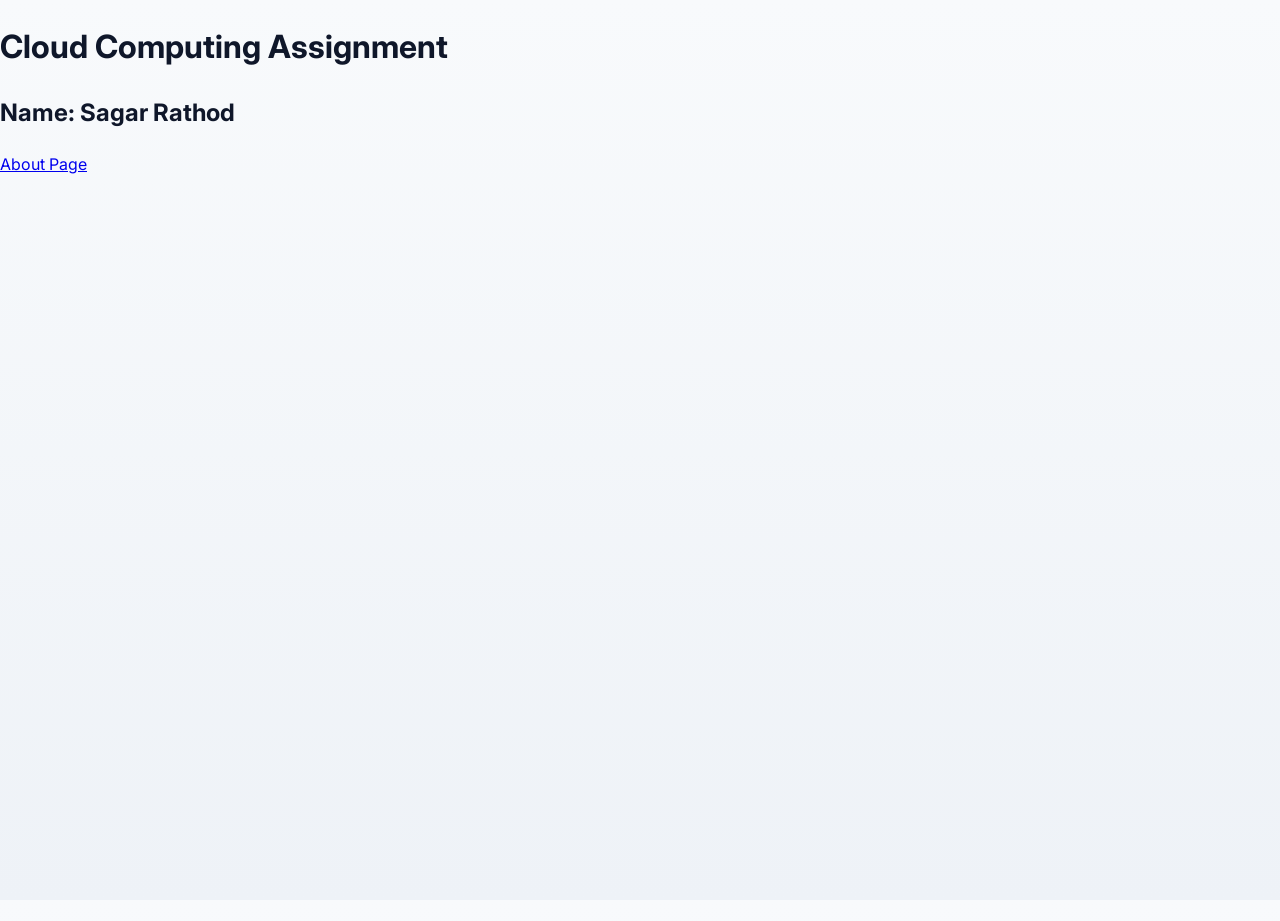
<file: index.html>
<!DOCTYPE html>
<html>
<head>
    <title>Cloud Computing Assignment</title>
    <link rel="stylesheet" href="style.css">
</head>
<body>

<h1>Cloud Computing Assignment</h1>

<h2>Name: Sagar Rathod</h2>

<a href="about.html">About Page</a>

</body>
</html>
</file>
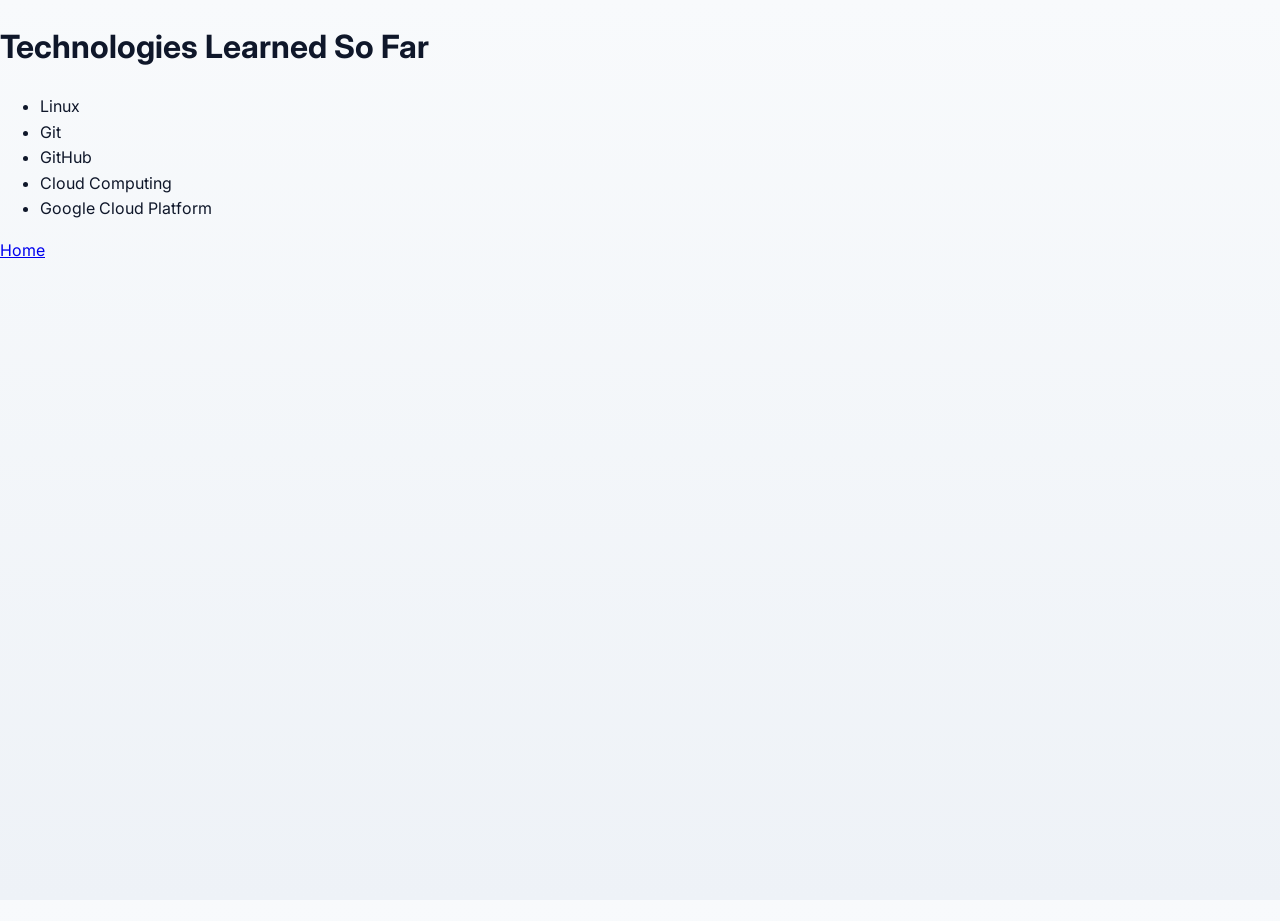
<file: about.html>
<!DOCTYPE html>
<html>
<head>
    <title>About</title>
    <link rel="stylesheet" href="style.css">
</head>
<body>

<h1>Technologies Learned So Far</h1>

<ul>
    <li>Linux</li>
    <li>Git</li>
    <li>GitHub</li>
    <li>Cloud Computing</li>
    <li>Google Cloud Platform</li>
</ul>

<a href="index.html">Home</a>

</body>
</html>
</file>
<file: style.css>
@import url('https://fonts.googleapis.com/css2?family=Inter:wght@300;400;600;800&display=swap');

* { box-sizing: border-box; }
html,body{ height:100%; }
body{
    margin:0;
    font-family: Inter, system-ui, -apple-system, 'Segoe UI', Roboto, 'Helvetica Neue', Arial;
    color:#0f172a;
    background: linear-gradient(180deg, #f8fafc 0%, #eef2f7 100%);
    -webkit-font-smoothing:antialiased;
    -moz-osx-font-smoothing:grayscale;
    line-height:1.6;
}

.container{
    width:90%;
    max-width:1100px;
    margin:0 auto;
    padding:2rem 0;
}

header{
    background:transparent;
    padding:1rem 0;
}

nav{
    display:flex;
    align-items:center;
    justify-content:space-between;
    gap:1rem;
}

.brand{
    font-weight:800;
    letter-spacing:0.4px;
    color:#0b2b4a;
    font-size:1.1rem;
}

nav ul{
    list-style:none;
    margin:0;
    padding:0;
    display:flex;
    gap:1rem;
}

nav a{
    color:rgba(11,43,74,0.85);
    text-decoration:none;
    padding:0.35rem 0.6rem;
    border-radius:6px;
    transition:all 160ms ease-in-out;
}

nav a:hover{ background:rgba(11,43,74,0.06); transform:translateY(-2px); }

.hero{
    display:flex;
    align-items:center;
    gap:2rem;
    padding:3rem 0;
}

.hero .copy{ flex:1; }
.hero h1{
    margin:0 0 0.5rem 0;
    font-size:2rem;
    color:#06263a;
}
.hero p{ color:#334155; margin:0 0 1.25rem 0; }

.btn{
    display:inline-block;
    background:#2563eb;
    color:white;
    padding:0.7rem 1.05rem;
    border-radius:10px;
    text-decoration:none;
    font-weight:600;
    box-shadow:0 6px 18px rgba(37,99,235,0.14);
}
.btn.secondary{ background:transparent; color:#2563eb; border:1px solid rgba(37,99,235,0.12); box-shadow:none; }

.hero img{ max-width:420px; width:100%; border-radius:12px; box-shadow:0 10px 30px rgba(2,6,23,0.08); }

main{ padding:2rem 0; }

.grid{
    display:grid;
    gap:1.25rem;
    grid-template-columns:repeat(3,1fr);
}
.card{
    background:white;
    padding:1.25rem;
    border-radius:12px;
    box-shadow:0 8px 20px rgba(2,6,23,0.04);
}
.card h3{ margin:0 0 0.5rem 0; font-size:1.05rem; }
.card p{ margin:0; color:#475569; font-size:0.95rem; }

footer{
    padding:2rem 0;
    color:#475569;
    text-align:center;
}

/* Responsive */
@media (max-width:900px){
    .hero{ flex-direction:column-reverse; text-align:center; }
    .hero img{ max-width:320px; }
    .grid{ grid-template-columns:repeat(2,1fr); }
}
@media (max-width:600px){
    .container{ padding:1rem; }
    .grid{ grid-template-columns:1fr; }
    .hero h1{ font-size:1.5rem; }
    nav{ flex-direction:column; align-items:flex-start; gap:0.5rem; }
}

/* Utility */
.muted{ color:#64748b; }
.center{ text-align:center; }
</file>
